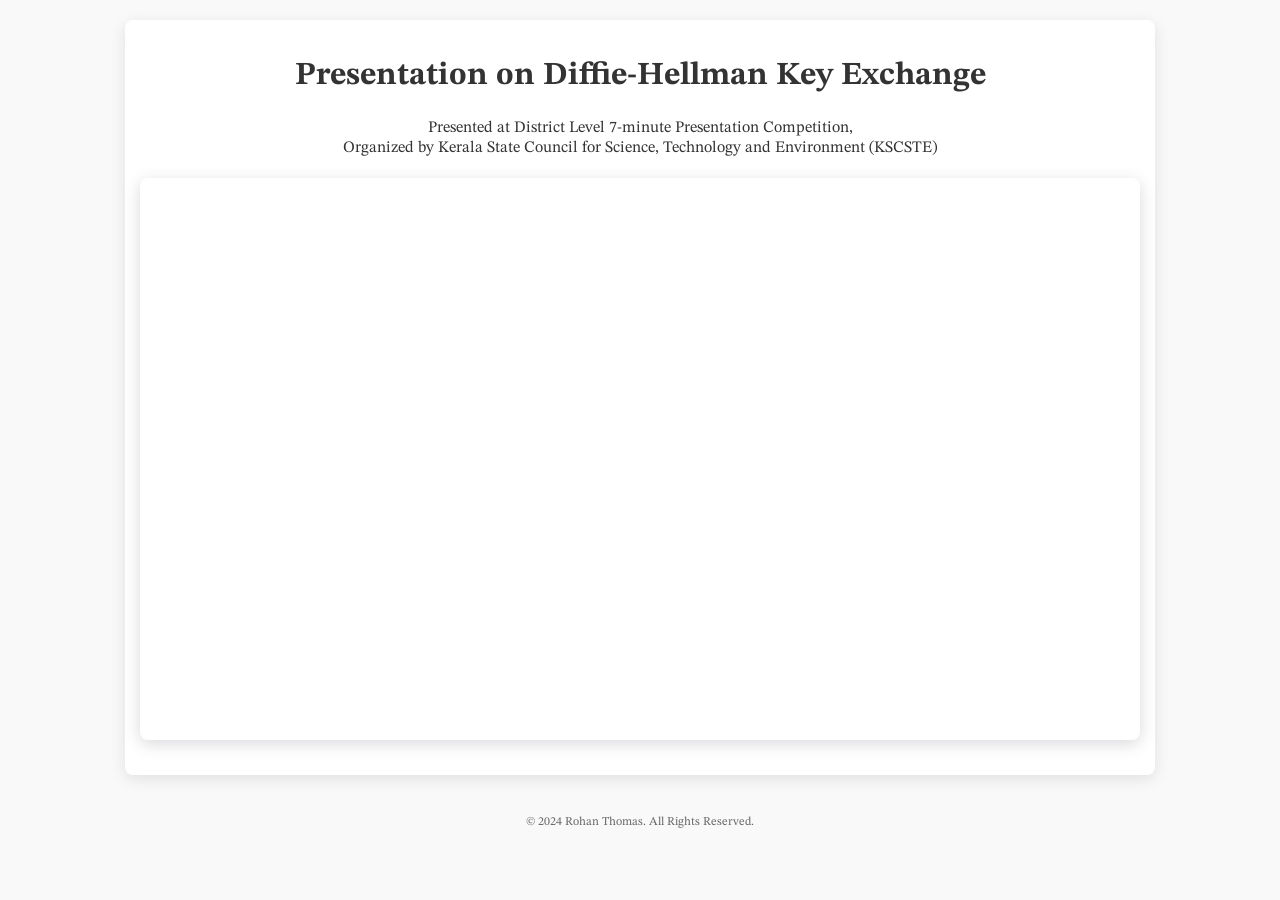
<file: shortpptdiffie.html>
<!DOCTYPE html>
<html lang="en">
<head>
    <meta charset="UTF-8">
    <meta name="viewport" content="width=device-width, initial-scale=1.0">
    <title>Presentation on Diffie-Hellman at KSCTE Competition</title>
    <link href="https://fonts.googleapis.com/css2?family=STIX+Two+Text:wght@400;700&display=swap" rel="stylesheet">
    <style>
        body {
            font-family: 'STIX Two Text', serif; /* LaTeX-like font */
            margin: 0;
            padding: 0;
            background-color: #f9f9f9;
            color: #333;
            display: flex;
            flex-direction: column;
            align-items: center;
        }
        .container {
            max-width: 1000px;
            width: 100%;
            margin: 20px auto;
            padding: 15px;
            background: #ffffff;
            box-shadow: 0 4px 16px rgba(0, 0, 0, 0.1);
            border-radius: 8px;
            text-align: center;
        }
        .presentation-embed {
            position: relative;
            width: 100%;
            height: 0;
            padding-top: 56.25%; /* 16:9 Aspect Ratio */
            overflow: hidden;
            border-radius: 8px;
            box-shadow: 0 4px 16px rgba(63, 69, 81, 0.2);
            margin: 20px 0;
        }
        .presentation-embed iframe {
            position: absolute;
            top: 0;
            left: 0;
            width: 100%;
            height: 100%;
            border: none;
        }
        a.source-link {
            display: inline-block;
            margin-top: 10px;
            font-size: 14px;
            color: #1a73e8;
            text-decoration: none;
        }
        a.source-link:hover {
            text-decoration: underline;
        }
        footer {
            margin-top: 20px;
            font-size: 12px;
            color: #666;
        }
    </style>
</head>
<body>
    <div class="container">
        <h1>Presentation on Diffie-Hellman Key Exchange</h1>
        <p>Presented at District Level 7-minute Presentation Competition, <br> Organized by Kerala State Council for Science, Technology and Environment (KSCSTE)</p>
        <div class="presentation-embed">
            <iframe loading="lazy" 
                src="https://www.canva.com/design/DAGZW2QM9Y0/1Xm_BrnAw9aQZzG00Mq3AQ/view?embed" 
                allowfullscreen="allowfullscreen" 
                allow="fullscreen">
            </iframe>
        </div>
    </div>
    <footer>
        &copy; 2024 Rohan Thomas. All Rights Reserved.
    </footer>
</body>
</html>
</file>
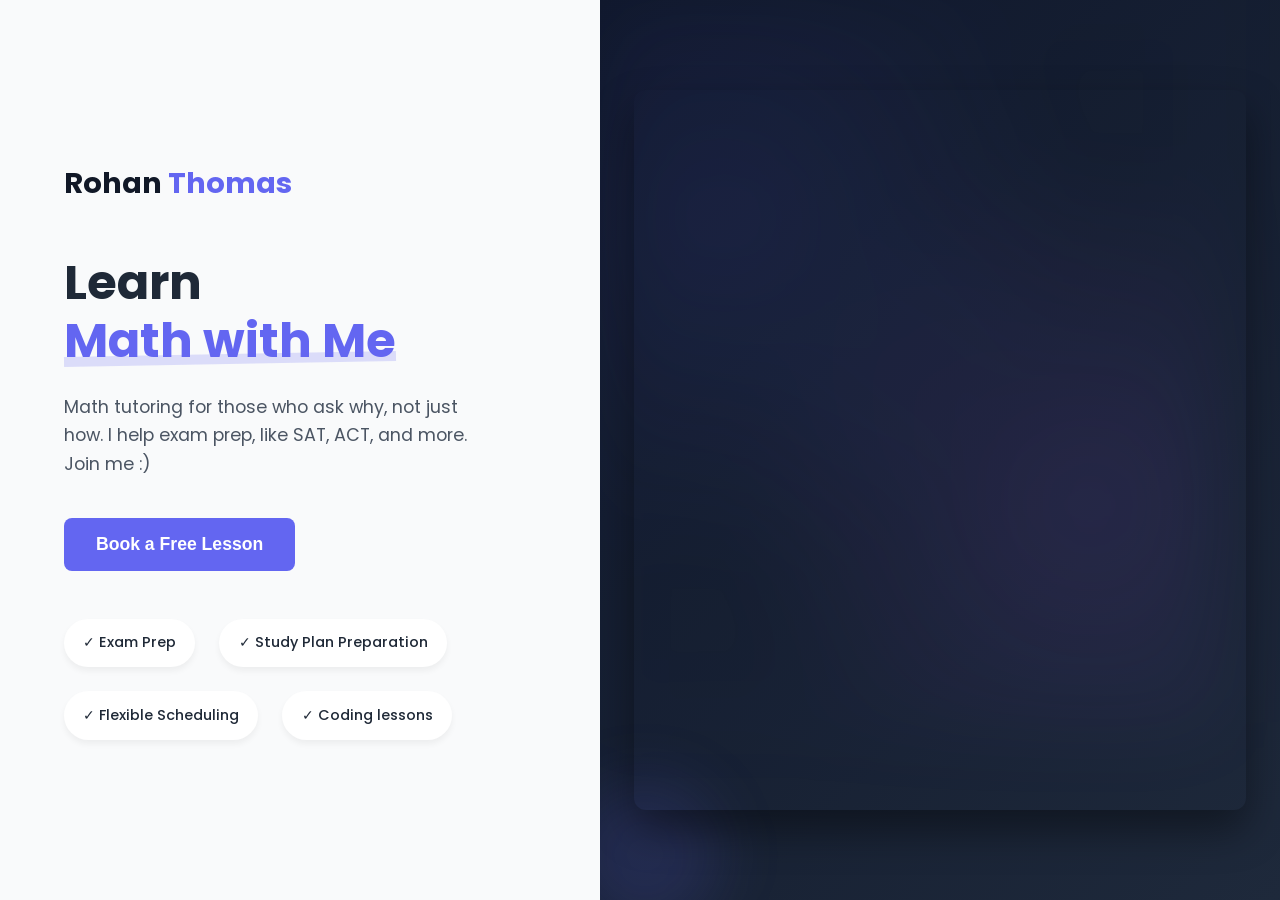
<file: tutor.html>
<!DOCTYPE html>
<html lang="en">
<head>
    <meta charset="UTF-8">
    <meta name="viewport" content="width=device-width, initial-scale=1.0">
    <title>Math Lessons - Sign Up</title>
    <link rel="stylesheet" href="tutor-styles.css">
    <!-- Cal.com embed code -->
    <script type="text/javascript">
        (function (C, A, L) { let p = function (a, ar) { a.q.push(ar); }; let d = C.document; C.Cal = C.Cal || function () { let cal = C.Cal; let ar = arguments; if (!cal.loaded) { cal.ns = {}; cal.q = cal.q || []; d.head.appendChild(d.createElement("script")).src = A; cal.loaded = true; } if (ar[0] === L) { const api = function () { p(api, arguments); }; const namespace = ar[1]; api.q = api.q || []; if(typeof namespace === "string"){cal.ns[namespace] = cal.ns[namespace] || api;p(cal.ns[namespace], ar);p(cal, ["initNamespace", namespace]);} else p(cal, ar); return;} p(cal, ar); }; })(window, "https://app.cal.com/embed/embed.js", "init");
        Cal("init", "25min", {origin:"https://cal.com"});
        
        // Configure the calendar UI with theme colors to match the site
        Cal.ns["25min"]("ui", {
            "hideEventTypeDetails": false,
            "layout": "month_view",
            "styles": {
                "branding": {
                    "brandColor": "#6366f1", // Primary color from your CSS variables
                    "lightColor": "#f9fafb", // Light color from your CSS variables
                    "darkColor": "#111827"  // Dark color from your CSS variables
                }
            }
        });
    </script>
</head>
<body>
    <div class="container">
        <div class="left-panel">
            <div class="logo">Rohan <span>Thomas</span></div>
            <h1>Learn <span class="highlight">Math with Me</span></h1>
            <p>Math tutoring for those who ask why, not just how. I help exam prep, like SAT, ACT, and more. Join me :)</p>
            <button id="book-now" class="cta-button" 
                data-cal-link="rohan-thomas-stnafb/25min" 
                data-cal-namespace="25min" 
                data-cal-config='{"layout":"month_view", "styles":{"branding":{"brandColor":"#6366f1","lightColor":"#f9fafb","darkColor":"#111827"}}}'
            >Book a Free Lesson</button>
            <div class="features">
                <div class="feature">✓ Exam Prep</div>
                <div class="feature">✓ Study Plan Preparation</div>
                <div class="feature">✓ Flexible Scheduling</div>
                <div class="feature">✓ Coding lessons</div>
            </div>
        </div>
        <div class="right-panel">
            <iframe 
                class="youtube-video"
                src="https://www.youtube.com/embed/-UoUoIFn_G8" 
                title="Math Tutoring with Rohan" 
                frameborder="0" 
                allow="accelerometer; autoplay; clipboard-write; encrypted-media; gyroscope; picture-in-picture" 
                allowfullscreen>
            </iframe>
        </div>
    </div>

    <!-- Cal.com initialization script -->
    <script>
        document.addEventListener('DOMContentLoaded', function() {
            // Initialize the button click handler
            const bookButton = document.getElementById('book-now');
            if (bookButton) {
                console.log('Cal.com booking button initialized');
            }
        });
    </script>
</body>
</html>
</file>
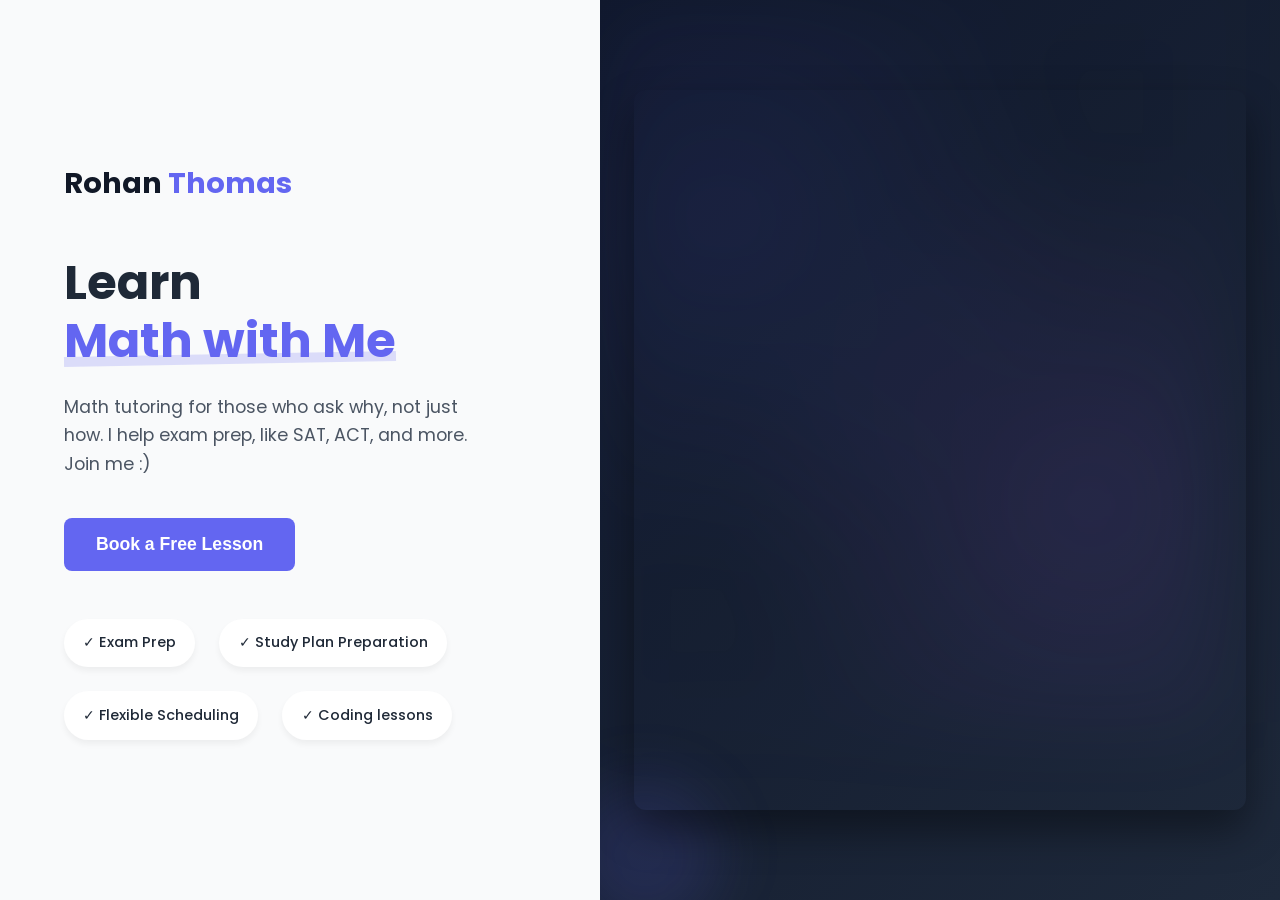
<file: tutoring.html>
<!DOCTYPE html>
<html lang="en">
<head>
    <meta charset="UTF-8">
    <meta name="viewport" content="width=device-width, initial-scale=1.0">
    <title>Math Lessons - Sign Up</title>
    <link rel="stylesheet" href="tutor-styles.css">
    <!-- Cal.com embed code -->
    <script type="text/javascript">
        (function (C, A, L) { let p = function (a, ar) { a.q.push(ar); }; let d = C.document; C.Cal = C.Cal || function () { let cal = C.Cal; let ar = arguments; if (!cal.loaded) { cal.ns = {}; cal.q = cal.q || []; d.head.appendChild(d.createElement("script")).src = A; cal.loaded = true; } if (ar[0] === L) { const api = function () { p(api, arguments); }; const namespace = ar[1]; api.q = api.q || []; if(typeof namespace === "string"){cal.ns[namespace] = cal.ns[namespace] || api;p(cal.ns[namespace], ar);p(cal, ["initNamespace", namespace]);} else p(cal, ar); return;} p(cal, ar); }; })(window, "https://app.cal.com/embed/embed.js", "init");
        Cal("init", "25min", {origin:"https://cal.com"});
        
        // Configure the calendar UI with theme colors to match the site
        Cal.ns["25min"]("ui", {
            "hideEventTypeDetails": false,
            "layout": "month_view",
            "styles": {
                "branding": {
                    "brandColor": "#6366f1", // Primary color from your CSS variables
                    "lightColor": "#f9fafb", // Light color from your CSS variables
                    "darkColor": "#111827"  // Dark color from your CSS variables
                }
            }
        });
    </script>
</head>
<body>
    <div class="container">
        <div class="left-panel">
            <div class="logo">Rohan <span>Thomas</span></div>
            <h1>Learn <span class="highlight">Math with Me</span></h1>
            <p>Math tutoring for those who ask why, not just how. I help exam prep, like SAT, ACT, and more. Join me :)</p>
            <button id="book-now" class="cta-button" 
                data-cal-link="rohan-thomas-stnafb/25min" 
                data-cal-namespace="25min" 
                data-cal-config='{"layout":"month_view", "styles":{"branding":{"brandColor":"#6366f1","lightColor":"#f9fafb","darkColor":"#111827"}}}'
            >Book a Free Lesson</button>
            <div class="features">
                <div class="feature">✓ Exam Prep</div>
                <div class="feature">✓ Study Plan Preparation</div>
                <div class="feature">✓ Flexible Scheduling</div>
                <div class="feature">✓ Coding lessons</div>
            </div>
        </div>
        <div class="right-panel">
            <iframe 
                class="youtube-video"
                src="https://www.youtube.com/embed/-UoUoIFn_G8" 
                title="Math Tutoring with Rohan" 
                frameborder="0" 
                allow="accelerometer; autoplay; clipboard-write; encrypted-media; gyroscope; picture-in-picture" 
                allowfullscreen>
            </iframe>
        </div>
    </div>

    <!-- Cal.com initialization script -->
    <script>
        document.addEventListener('DOMContentLoaded', function() {
            // Initialize the button click handler
            const bookButton = document.getElementById('book-now');
            if (bookButton) {
                console.log('Cal.com booking button initialized');
            }
        });
    </script>
</body>
</html>
</file>
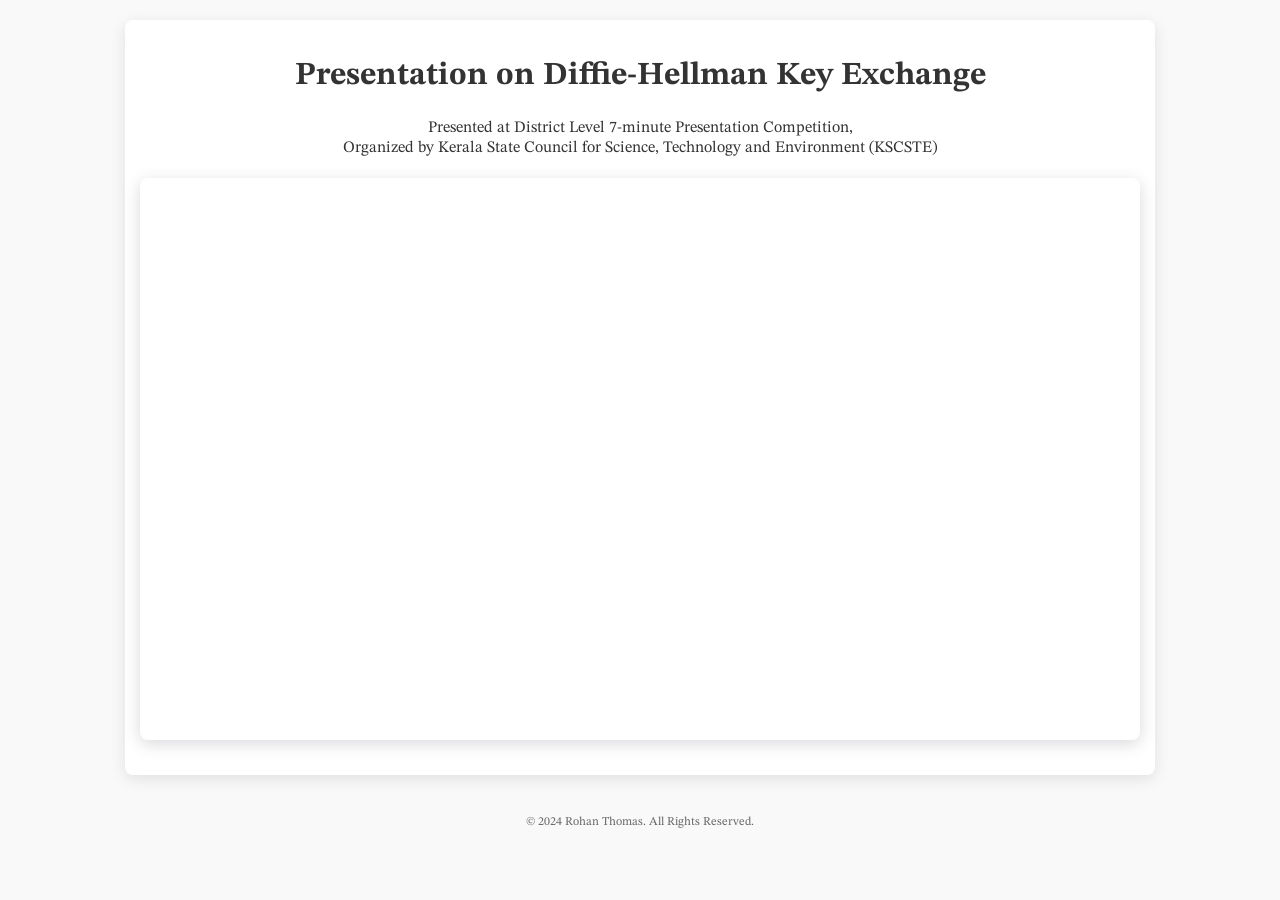
<file: assets/shortpptdiffie.html>
<!DOCTYPE html>
<html lang="en">
<head>
    <meta charset="UTF-8">
    <meta name="viewport" content="width=device-width, initial-scale=1.0">
    <title>Presentation on Diffie-Hellman at KSCTE Competition</title>
    <link href="https://fonts.googleapis.com/css2?family=STIX+Two+Text:wght@400;700&display=swap" rel="stylesheet">
    <style>
        body {
            font-family: 'STIX Two Text', serif; /* LaTeX-like font */
            margin: 0;
            padding: 0;
            background-color: #f9f9f9;
            color: #333;
            display: flex;
            flex-direction: column;
            align-items: center;
        }
        .container {
            max-width: 1000px;
            width: 100%;
            margin: 20px auto;
            padding: 15px;
            background: #ffffff;
            box-shadow: 0 4px 16px rgba(0, 0, 0, 0.1);
            border-radius: 8px;
            text-align: center;
        }
        .presentation-embed {
            position: relative;
            width: 100%;
            height: 0;
            padding-top: 56.25%; /* 16:9 Aspect Ratio */
            overflow: hidden;
            border-radius: 8px;
            box-shadow: 0 4px 16px rgba(63, 69, 81, 0.2);
            margin: 20px 0;
        }
        .presentation-embed iframe {
            position: absolute;
            top: 0;
            left: 0;
            width: 100%;
            height: 100%;
            border: none;
        }
        a.source-link {
            display: inline-block;
            margin-top: 10px;
            font-size: 14px;
            color: #1a73e8;
            text-decoration: none;
        }
        a.source-link:hover {
            text-decoration: underline;
        }
        footer {
            margin-top: 20px;
            font-size: 12px;
            color: #666;
        }
    </style>
</head>
<body>
    <div class="container">
        <h1>Presentation on Diffie-Hellman Key Exchange</h1>
        <p>Presented at District Level 7-minute Presentation Competition, <br> Organized by Kerala State Council for Science, Technology and Environment (KSCSTE)</p>
        <div class="presentation-embed">
            <iframe loading="lazy" 
                src="https://www.canva.com/design/DAGZW2QM9Y0/1Xm_BrnAw9aQZzG00Mq3AQ/view?embed" 
                allowfullscreen="allowfullscreen" 
                allow="fullscreen">
            </iframe>
        </div>
    </div>
    <footer>
        &copy; 2024 Rohan Thomas. All Rights Reserved.
    </footer>
</body>
</html>
</file>
<file: tutor-styles.css>
@import url('https://fonts.googleapis.com/css2?family=Poppins:wght@300;400;600;700&display=swap');

:root {
    --primary: #6366f1;
    --primary-dark: #4f46e5;
    --text: #1f2937;
    --light: #f9fafb;
    --dark: #111827;
}

* {
    margin: 0;
    padding: 0;
    box-sizing: border-box;
}

body {
    font-family: 'Poppins', sans-serif;
    background-color: var(--light);
    color: var(--text);
    line-height: 1.6;
    overflow-x: hidden;
}

.container {
    display: flex;
    min-height: 100vh;
}

.left-panel {
    flex: 1;
    padding: 4rem;
    display: flex;
    flex-direction: column;
    justify-content: center;
    max-width: 600px;
    margin: 0 auto;
}

.logo {
    font-size: 1.8rem;
    font-weight: 700;
    margin-bottom: 3rem;
    color: var(--dark);
}

.logo span {
    color: var(--primary);
}

h1 {
    font-size: 3rem;
    font-weight: 700;
    margin-bottom: 1.5rem;
    line-height: 1.2;
}

.highlight {
    color: var(--primary);
    position: relative;
    display: inline-block;
}

.highlight::after {
    content: '';
    position: absolute;
    bottom: 5px;
    left: 0;
    width: 100%;
    height: 10px;
    background-color: rgba(99, 102, 241, 0.2);
    z-index: -1;
    transform: rotate(-1deg);
}

p {
    font-size: 1.1rem;
    color: #4b5563;
    margin-bottom: 2.5rem;
    max-width: 90%;
}

.cta-button {
    background-color: var(--primary);
    color: white;
    border: none;
    padding: 1rem 2rem;
    font-size: 1.1rem;
    font-weight: 600;
    border-radius: 8px;
    cursor: pointer;
    transition: all 0.3s ease;
    width: fit-content;
    margin-bottom: 3rem;
}

.cta-button:hover {
    background-color: var(--primary-dark);
    transform: translateY(-2px);
    box-shadow: 0 10px 20px rgba(0, 0, 0, 0.1);
}

.features {
    display: flex;
    gap: 1.5rem;
    flex-wrap: wrap;
}

.feature {
    background-color: white;
    padding: 0.8rem 1.2rem;
    border-radius: 50px;
    font-size: 0.9rem;
    font-weight: 500;
    box-shadow: 0 4px 6px rgba(0, 0, 0, 0.05);
    transition: all 0.3s ease;
}

.feature:hover {
    transform: translateY(-2px);
    box-shadow: 0 6px 12px rgba(0, 0, 0, 0.1);
}

.right-panel {
    flex: 1;
    background: linear-gradient(135deg, #0f172a 0%, #1e293b 100%);
    position: relative;
    display: flex;
    justify-content: center;
    align-items: center;
    height: 100vh;
    position: sticky;
    top: 0;
    overflow: hidden;
}

.right-panel::before {
    content: '';
    position: absolute;
    top: -50px;
    right: -50px;
    width: 200px;
    height: 200px;
    border-radius: 50%;
    background: rgba(99, 102, 241, 0.1);
    filter: blur(40px);
    z-index: 0;
}

.right-panel::after {
    content: '';
    position: absolute;
    bottom: -30px;
    left: -30px;
    width: 150px;
    height: 150px;
    border-radius: 50%;
    background: rgba(99, 102, 241, 0.15);
    filter: blur(30px);
    z-index: 0;
}

.youtube-video {
    width: 90%;
    height: 80%;
    border: none;
    z-index: 1;
    position: relative;
    border-radius: 12px;
    box-shadow: 0 20px 40px rgba(0, 0, 0, 0.4);
    transition: transform 0.3s ease, box-shadow 0.3s ease;
}

.youtube-video:hover {
    transform: translateY(-5px);
    box-shadow: 0 25px 50px rgba(0, 0, 0, 0.5);
}

/* Add a subtle overlay frame */
.right-panel::before {
    content: '';
    position: absolute;
    top: 10%;
    right: 5%;
    width: 90%;
    height: 80%;
    border-radius: 16px;
    border: 1px solid rgba(255, 255, 255, 0.1);
    box-shadow: inset 0 0 30px rgba(99, 102, 241, 0.1);
    pointer-events: none;
    z-index: 0;
    animation: pulse 8s infinite alternate;
}

@keyframes pulse {
    0% {
        box-shadow: inset 0 0 30px rgba(99, 102, 241, 0.1);
    }
    100% {
        box-shadow: inset 0 0 50px rgba(99, 102, 241, 0.2);
    }
}

.controls {
    position: absolute;
    top: 20px;
    right: 20px;
    z-index: 10;
}

.control-btn {
    background: rgba(255, 255, 255, 0.1);
    border: 1px solid rgba(255, 255, 255, 0.2);
    color: white;
    border-radius: 50%;
    width: 40px;
    height: 40px;
    display: flex;
    align-items: center;
    justify-content: center;
    cursor: pointer;
    font-size: 18px;
    backdrop-filter: blur(5px);
    transition: all 0.2s ease;
}

.control-btn:hover {
    background: rgba(255, 255, 255, 0.2);
    transform: scale(1.1);
}

.function-input-container {
    padding: 15px;
    background: rgba(15, 23, 42, 0.8);
    display: flex;
    gap: 10px;
    border-bottom: 1px solid rgba(255, 255, 255, 0.1);
}

.function-input {
    flex: 1;
    padding: 10px 15px;
    border: 1px solid rgba(255, 255, 255, 0.2);
    border-radius: 6px;
    background: rgba(0, 0, 0, 0.3);
    color: white;
    font-family: 'Courier New', monospace;
    font-size: 14px;
}

.function-input:focus {
    outline: none;
    border-color: var(--primary);
    box-shadow: 0 0 0 2px rgba(99, 102, 241, 0.3);
}

.plot-btn {
    background: var(--primary);
    color: white;
    border: none;
    padding: 0 20px;
    border-radius: 6px;
    cursor: pointer;
    font-weight: 500;
    transition: all 0.2s;
}

.plot-btn:hover {
    background: var(--primary-dark);
    transform: translateY(-1px);
}

.preset-buttons {
    display: flex;
    gap: 8px;
    margin-left: 15px;
}

.preset-btn {
    background: rgba(255, 255, 255, 0.1);
    border: 1px solid rgba(255, 255, 255, 0.2);
    color: white;
    padding: 2px 8px;
    border-radius: 4px;
    font-size: 12px;
    cursor: pointer;
    transition: all 0.2s;
}

.preset-btn:hover {
    background: rgba(255, 255, 255, 0.2);
    transform: translateY(-1px);
}

#mathCanvas {
    display: block;
    width: 100%;
    height: 100%;
}

#mathCanvas {
    width: 100%;
    height: 100%;
    display: block;
}

.animation-container::before {
    content: '';
    position: absolute;
    top: 0;
    left: 0;
    right: 0;
    bottom: 0;
    background: linear-gradient(45deg, rgba(99, 102, 241, 0.1), rgba(168, 85, 247, 0.1));
    z-index: 1;
    pointer-events: none;
    opacity: 0;
    transition: opacity 0.3s ease;
}

.animation-container:hover {
    transform: translateY(-10px) rotateX(2deg) rotateY(2deg);
    box-shadow: 0 35px 60px -15px rgba(0, 0, 0, 0.6);
}

.animation-container:hover::before {
    opacity: 1;
}

/* Animation Controls */
.animation-controls {
    position: absolute;
    bottom: 0;
    left: 0;
    right: 0;
    background: rgba(15, 23, 42, 0.8);
    backdrop-filter: blur(10px);
    padding: 15px 20px;
    display: flex;
    align-items: center;
    z-index: 5;
    transform: translateZ(30px);
}

.control-btn {
    background: rgba(255, 255, 255, 0.1);
    border: 1px solid rgba(255, 255, 255, 0.2);
    color: white;
    width: 36px;
    height: 36px;
    border-radius: 50%;
    cursor: pointer;
    font-size: 16px;
    display: flex;
    align-items: center;
    justify-content: center;
    transition: all 0.3s ease;
    margin-right: 15px;
}

.control-btn:hover {
    background: var(--primary);
    transform: scale(1.1);
}

.animation-title {
    color: white;
    font-size: 14px;
    font-weight: 500;
    letter-spacing: 0.5px;
}

.video-overlay {
    position: absolute;
    top: 0;
    left: 0;
    right: 0;
    padding: 30px;
    background: linear-gradient(to bottom, rgba(15, 23, 42, 0.9) 0%, transparent 100%);
    color: white;
    pointer-events: none;
    z-index: 2;
    transform: translateZ(30px);
    transition: all 0.3s ease;
}

.video-container:hover .video-overlay {
    padding: 25px 30px;
}

.video-overlay h3 {
    margin: 0;
    font-size: 1.8rem;
    font-weight: 700;
    color: #fff;
    text-shadow: 0 2px 4px rgba(0, 0, 0, 0.3);
    letter-spacing: 0.5px;
    margin-bottom: 8px;
}

.video-overlay p {
    margin: 0;
    font-size: 1.1rem;
    opacity: 0.9;
    font-weight: 300;
    text-shadow: 0 1px 2px rgba(0, 0, 0, 0.3);
}

/* Add subtle floating animation */
@keyframes float {
    0% { transform: translateZ(20px) translateY(0px); }
    50% { transform: translateZ(20px) translateY(-10px); }
    100% { transform: translateZ(20px) translateY(0px); }
}

.video-container {
    animation: float 8s ease-in-out infinite;
}

/* Add reflection effect */
.video-container::after {
    content: '';
    position: absolute;
    bottom: -50%;
    left: 0;
    right: 0;
    height: 50%;
    background: linear-gradient(to bottom, 
        rgba(255, 255, 255, 0.1) 0%, 
        rgba(255, 255, 255, 0) 100%);
    transform: scaleY(-1) translateZ(-10px);
    opacity: 0.5;
    filter: blur(5px);
    pointer-events: none;
}

/* Video play button */
.video-play-button {
    position: absolute;
    top: 50%;
    left: 50%;
    transform: translate(-50%, -50%) translateZ(40px);
    width: 80px;
    height: 80px;
    cursor: pointer;
    opacity: 0.9;
    transition: all 0.3s ease;
    z-index: 4;
}

.video-play-button svg {
    width: 100%;
    height: 100%;
    filter: drop-shadow(0 2px 4px rgba(0, 0, 0, 0.3));
    transition: all 0.3s ease;
}

.video-container:hover .video-play-button {
    transform: translate(-50%, -50%) translateZ(40px) scale(1.1);
}

/* Glare effect */
.video-glare {
    position: absolute;
    top: 0;
    left: 0;
    right: 0;
    bottom: 0;
    background: linear-gradient(
        135deg,
        rgba(255, 255, 255, 0) 0%,
        rgba(255, 255, 255, 0.1) 50%,
        rgba(255, 255, 255, 0) 100%
    );
    transform: translateX(-100%) rotate(30deg);
    transition: transform 0.6s cubic-bezier(0.4, 0, 0.2, 1);
    pointer-events: none;
    z-index: 3;
}

.video-container:hover .video-glare {
    transform: translateX(100%) rotate(30deg);
}

/* Add subtle particles in the background */
.right-panel::before {
    content: '';
    position: absolute;
    top: 0;
    left: 0;
    right: 0;
    bottom: 0;
    background: 
        radial-gradient(circle at 20% 30%, rgba(99, 102, 241, 0.1) 0%, transparent 50%),
        radial-gradient(circle at 80% 70%, rgba(168, 85, 247, 0.1) 0%, transparent 50%);
    pointer-events: none;
}

canvas {
    display: block;
    width: 100%;
    height: 100%;
}

/* Responsive Design */
@media (max-width: 1024px) {
    .container {
        flex-direction: column;
    }
    
    .left-panel {
        max-width: 100%;
        padding: 2rem;
    }
    
    .right-panel {
        min-height: 50vh;
    }
}

@media (max-width: 480px) {
    h1 {
        font-size: 2.2rem;
    }
    
    p {
        font-size: 1rem;
    }
    
    .features {
        flex-direction: column;
        gap: 1rem;
    }
}



/* Responsive Design Additions */
/* Video Section Styles */
.video-container {
    padding: 4rem 2rem;
    background-color: white;
    text-align: center;
}

.video-title {
    font-size: 2rem;
    margin-bottom: 2rem;
    color: var(--dark);
    position: relative;
    display: inline-block;
}

.video-title::after {
    content: '';
    position: absolute;
    bottom: 5px;
    left: 50%;
    transform: translateX(-50%);
    width: 80px;
    height: 4px;
    background-color: var(--primary);
    border-radius: 2px;
}

.video-wrapper {
    position: relative;
    width: 100%;
    max-width: 900px;
    margin: 0 auto;
    border-radius: 12px;
    overflow: hidden;
    box-shadow: 0 10px 30px rgba(0, 0, 0, 0.1);
}

.video-wrapper iframe {
    position: absolute;
    top: 0;
    left: 0;
    width: 100%;
    height: 100%;
}

/* Responsive aspect ratio for video */
.video-wrapper::before {
    content: "";
    display: block;
    padding-top: 56.25%; /* 16:9 Aspect Ratio */
}

@media (max-width: 1024px) {
    .container {
        flex-direction: column;
    }
    
    .right-panel {
        height: 50vh;
        position: relative;
    }
    
    .video-container {
        width: 100%;
        height: 90%;
        padding: 1rem;
    }
    
    .info-booking-section {
        flex-direction: column;
        max-width: 800px;
    }
    
    .info-panel, .booking-panel {
        width: 100%;
    }
    
    .calendly-embed {
        height: 600px;
    }
}

@media (max-width: 768px) {
    .info-booking-section {
        padding: 2rem 1rem;
    }
    
    .info-panel, .booking-panel {
        padding: 1.5rem;
    }
    
    .info-content h2, .calendly-container h2 {
        font-size: 1.8rem;
    }
}
</file>
